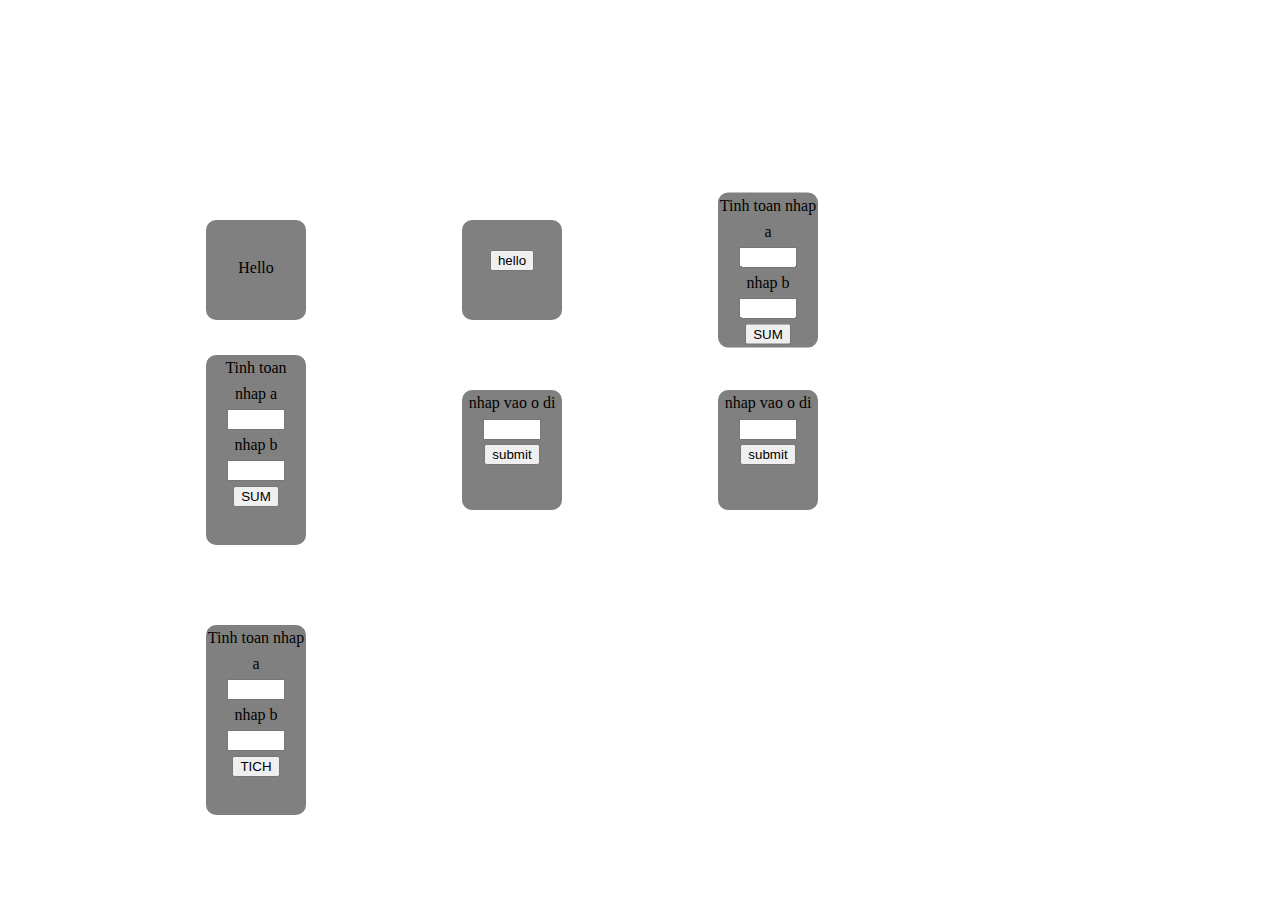
<file: javascript/index.html>
<!DOCTYPE html>
<html lang="en">
<head>
    <meta charset="UTF-8">
    <title>Title</title>
    <link rel="stylesheet" href="index.css">
</head>
<body>
<div class="bai-1">
    <p id="hello1"></p>
</div>
<div class="bai-2">
    <button onclick="hello()">hello</button>
</div>
<div class="bai-3">
    Tinh toan
    nhap a
    <br>
    <input type="text" id="a" style="width: 50px">
    <br>
    nhap b
    <br>
    <input type="text" id="b" style="width: 50px">
    <br>
    <button onclick="sumAB()">SUM</button>
</div>
<div class="bai-4">
    Tinh toan
    <br>
    nhap a
    <br>
    <input type="text" id="c" style="width: 50px">
    <br>
    nhap b
    <br>
    <input type="text" id="d" style="width: 50px">
    <br>
    <button onclick="sumCD()">SUM</button>
    <p id="hienthi"></p>
</div>
<div class="bai-5">
    nhap vao o di
    <input type="text" id="e" style="width: 50px">
    <br>
    <button onclick="hienthi()">submit</button>
    <p id="hienthi2"></p>

</div>
<div class="bai-6">
    nhap vao o di
    <input type="text" id="f" style="width: 50px">
    <br>
    <button onclick="hienthi2()">submit</button>
    <p id="hienthi3"></p>
</div>
<div class="bai-7">
    Tinh toan
    nhap a
    <br>
    <input type="text" id="g" style="width: 50px">
    <br>
    nhap b
    <br>
    <input type="text" id="h" style="width: 50px">
    <br>
    <button onclick="tichAB()">TICH</button>
    <p id="hienthi4"></p>
</div>
<script>

    alert("Hello");
    const hello1 = document.getElementById("hello1").innerHTML = "Hello"

    function hello() {
        alert("hello")
    }

    function sumAB() {
        const a = document.getElementById("a").value;
        const b = document.getElementById("b").value;
        const a1 = Number(a)
        const b1 = Number(b)
        const sum = a1 + b1
        alert(sum)
    }

    function sumCD() {
        const c = document.getElementById("c").value;
        const d = document.getElementById("d").value;
        const c1 = Number(c)
        const d1 = Number(d)
        const sum2 = c1 + d1
        document.getElementById("hienthi").innerHTML = sum2.toString()
    }

    function hienthi() {
        const e = document.getElementById("e").value
        document.getElementById("hienthi2").innerHTML = e.toString()
    }
    function hienthi2() {
        const f = document.getElementById("f").value
        const f1 = f * 10;
        document.getElementById("hienthi3").innerHTML = f1.toString()
    }
    function tichAB() {
        const g = document.getElementById("g").value;
        const h = document.getElementById("h").value;
        const g1 = Number(g)
        const h1 = Number(h)
        const sum3 = g1 * h1
        document.getElementById("hienthi4").innerHTML = sum3.toString()
    }
</script>
</body>
</html>
</file>
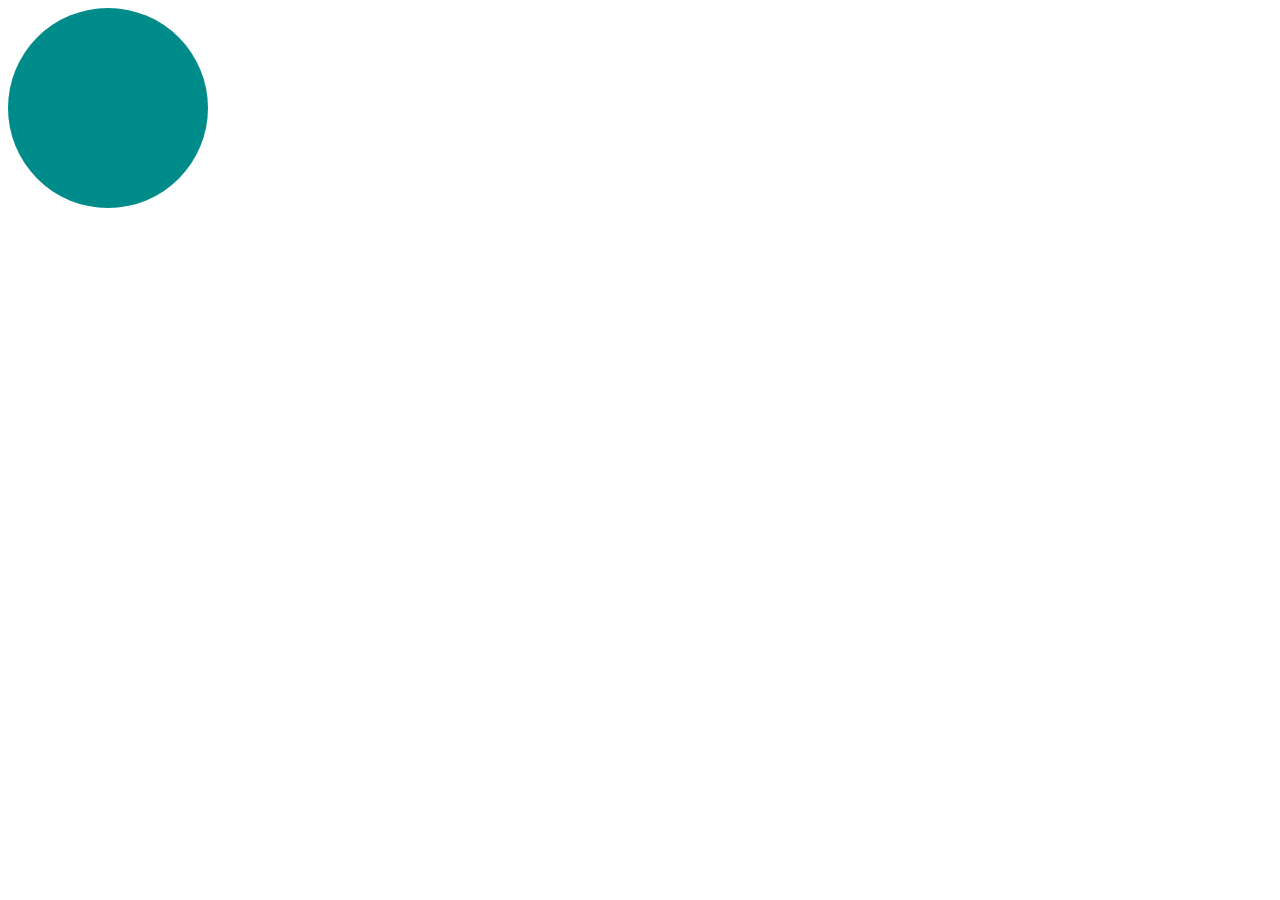
<file: javascript/10karCuaNal/index.html>
<!doctype html>
<html lang="en">
<head>
    <meta charset="UTF-8">
    <meta name="viewport"
          content="width=device-width, user-scalable=no, initial-scale=1.0, maximum-scale=1.0, minimum-scale=1.0">
    <meta http-equiv="X-UA-Compatible" content="ie=edge">
    <title>Document</title>
    <style>
        #hinhTron {
            width: 200px;
            height: 200px;
            border-radius: 50%;
            background-color: darkcyan;
            transition: left 0.1s, top 0.1s;
            position: relative;
        }

    </style>
</head>
<body>
<div id="hinhTron"></div>
<script>
    class HinhTron {
        constructor(x, y) {
            this.x = x;
            this.y = y;
            this.tocDo = 100
        }

        veLaiHinhTron() {
            let hinhTron = document.getElementById("hinhTron")
            hinhTron.style.top = this.x + 'px'
            hinhTron.style.left = this.y + 'px'

        }

        nutLen() {
            this.x -= this.tocDo;
            this.veLaiHinhTron()
        }

        nutXuong() {
            this.x += this.tocDo;
            this.veLaiHinhTron()
        }

        nutTrai() {
            this.y += this.tocDo
            this.veLaiHinhTron()
        }

        nutPhai() {
            this.y -= this.tocDo
            this.veLaiHinhTron()
        }

    }

    let circle = new HinhTron(10, 10)


    function button() {

        document.addEventListener("keydown", function (event) {
            console.log(event.key)
            switch (event.key) {
                case "ArrowUp":
                    circle.nutLen()
                    break;
                case "ArrowDown":
                    circle.nutXuong()
                    break;
                case "ArrowRight":
                    circle.nutTrai()
                    break;
                case "ArrowLeft":
                    circle.nutPhai()
                    break;
            }
        })

        function handleAnimation() {
            requestAnimationFrame(handleAnimation)
        }

        handleAnimation()
    }

    button()

</script>
</body>
</html>
</file>
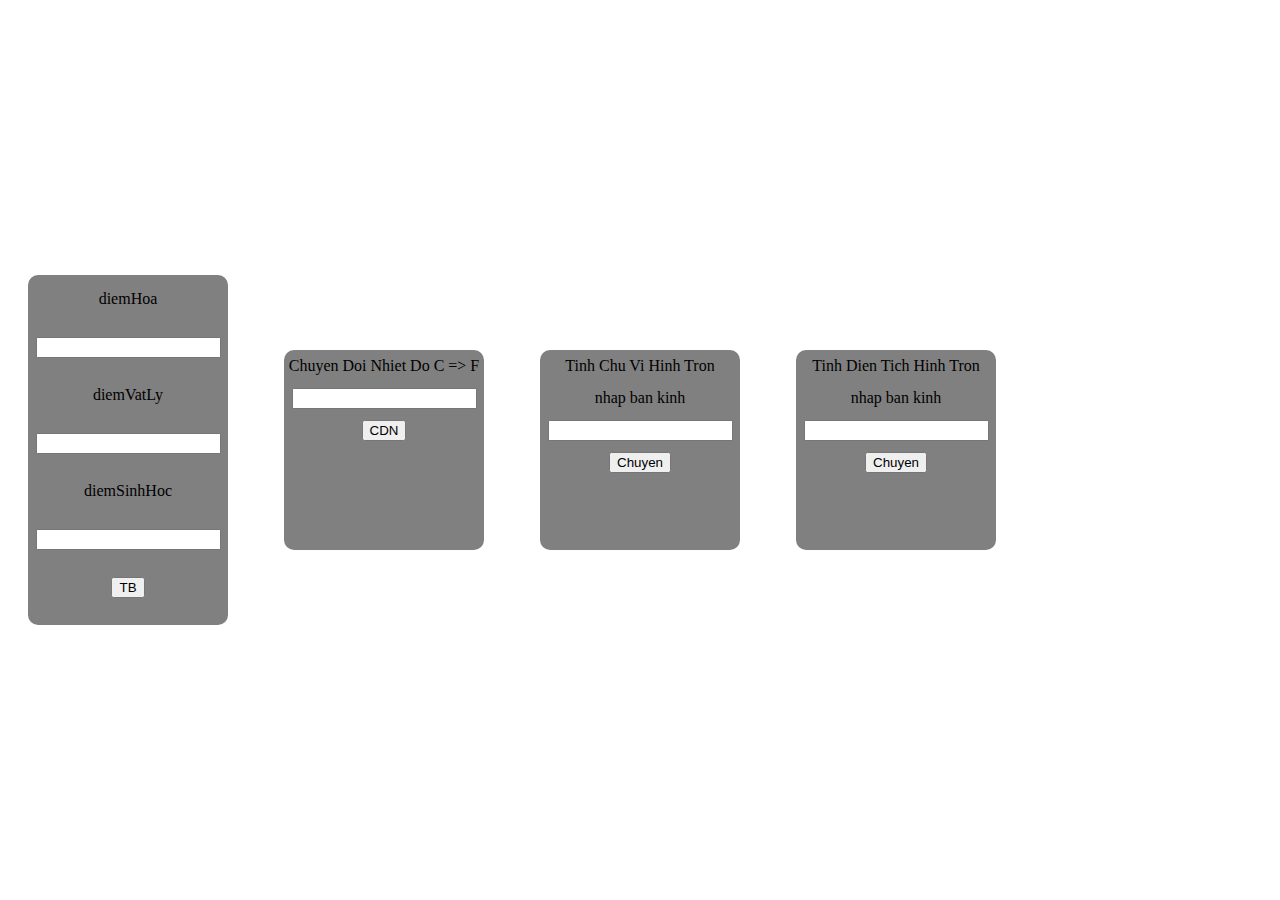
<file: javascript/baiTapCodeGym/baitap/index.html>
<!DOCTYPE html>
<html lang="en">
<head>
    <meta charset="UTF-8">
    <title>Title</title>
    <link rel="stylesheet" href="index.css">
</head>
<body>
<div class="bai-1">
    diemHoa
    <br>
    <input type="text" id="diemHoa">
    <br>
    diemVatLy
    <br>
    <input type="text" id="diemVatLy">
    <br>
    diemSinhHoc
    <br>
    <input type="text" id="diemSinhHoc">
    <br>
    <button onclick="tinhTongDiem()">TB</button>
    <p id="tongDiem"></p>
</div>

<div class="bai-2">
    Chuyen Doi Nhiet Do
    C => F
    <br>
    <input type="text" id="nhietDo">
    <br>
    <button onclick="chuyenDoiNhietDo()">CDN</button>
    <p id="chuyenDoiNhietDo"></p>


</div>
<div class="bai-3">
    Tinh Chu Vi Hinh Tron
    <br>
    nhap ban kinh
    <br>
    <input type="text" id="banKinh">
    <button onclick="tinhChuVi()">Chuyen</button>
    <p id="chuyen"></p>
</div>
<div class="bai-4">
    Tinh Dien Tich Hinh Tron
    <br>
    nhap ban kinh
    <br>
    <input type="text" id="bankinh2">
    <button onclick="tinhDienTich()">Chuyen</button>
    <p id="chuyen2"></p>
</div>
<script>
    function tinhTongDiem() {
        const diemHoa = +document.getElementById("diemHoa").value;
        const diemVatLy = +document.getElementById("diemVatLy").value;
        const diemSinhHoc = +document.getElementById("diemSinhHoc").value
        const tongDiem = (diemHoa + diemVatLy + diemSinhHoc) / 3
        document.getElementById("tongDiem").innerHTML = tongDiem.toString();
    }

    function chuyenDoiNhietDo() {
        const nhietDo = +document.getElementById("nhietDo").value;
        const chuyenDoiNhietDo = nhietDo * 9 / 5 + 32
        document.getElementById("chuyenDoiNhietDo").innerHTML = chuyenDoiNhietDo.toString();
    }

    function tinhChuVi() {
        const PI = 3.14
        const banKinh = +document.getElementById("banKinh").value;
        const chuyen = (banKinh * 2) * PI
        document.getElementById("chuyen").innerHTML = chuyen.toString();
    }
    function tinhDienTich() {
        const PI = 3.14
        const banKinh = +document.getElementById("bankinh2").value;
        const dientich = Math.pow(banKinh, 2) * PI
        document.getElementById("chuyen2").innerHTML = dientich.toString();
    }

</script>
</body>
</html>
</file>
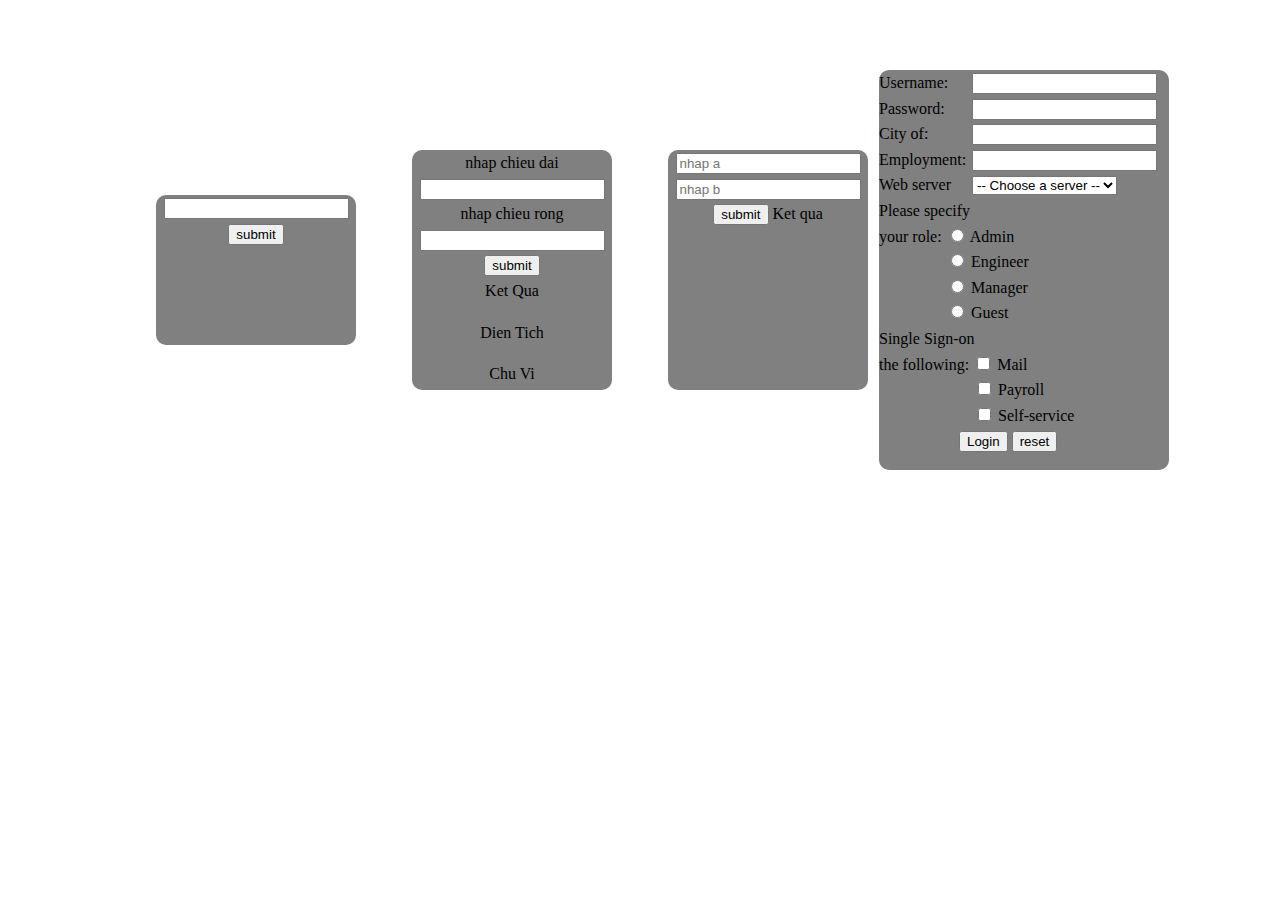
<file: javascript/baiTapCodeGym/baitap2/index.html>
<!DOCTYPE html>
<html lang="en">
<head>
    <meta charset="UTF-8">
    <title>Title</title>
    <style>
        .bai-3 {
            width: 200px;
            height: 150px;
            border-radius: 10px;
            background-color: gray;
            position: absolute;
            top: 30%;
            left: 20%;
            transform: translate(-50%, -50%);
            line-height: 1.6;
            text-align: center;
        }

        .bai-4 {
            width: 200px;
            height: 240px;
            border-radius: 10px;
            background-color: gray;
            position: absolute;
            top: 30%;
            left: 60%;
            transform: translate(-50%, -50%);
            line-height: 1.6;
            text-align: center;
        }

        .bai-5 {
            width: 200px;
            height: 240px;
            border-radius: 10px;
            background-color: gray;
            position: absolute;
            top: 30%;
            left: 40%;
            transform: translate(-50%, -50%);
            line-height: 1.6;
            text-align: center;
        }

        .bai-6 {
            width: 290px;
            height: 400px;
            border-radius: 10px;
            background-color: gray;
            position: absolute;
            top: 30%;
            left: 80%;
            transform: translate(-50%, -50%);
            line-height: 1.6;
            text-align: left;
        }

        .username {
            margin-left: 20px;
        }

        .password {
            margin-left: 23px;
        }

        .city {
            margin-left: 40px;
        }

        .employment {
            margin-left: 2px;
        }

        .server {
            width: auto;
            margin-left: 17px;
        }
    </style>
</head>
<body>
<div class="bai-3">
    <input type="text" id="text">
    <button onclick="print()">submit</button>
    <p id="result"></p>
</div>
<div class="bai-4">
    <input type="number" id="a" placeholder="nhap a">
    <br>
    <input type="number" id="b" placeholder="nhap b">
    <button onclick="soSanh()">submit</button>
    Ket qua
    <p id="soSanh"></p>

</div>
<div class="bai-5">
    nhap chieu dai
    <br>
    <input type="number" id="chieuDai">
    <br>
    nhap chieu rong
    <br>
    <input type="number" id="chieuRong">
    <button onclick="tinhToan()">submit</button>
    <br>
    Ket Qua
    <br>
    <p id="dienTich">Dien Tich</p>
    <p id="chuVi">Chu Vi</p>
</div>
<div class="bai-6">
    <span>Username: <input type="text" class="username"></span>
    <span>Password: <input type="text" class="password"></span>
    <br>
    <span>City of: <input type="text" class="city"></span>
    <span>Employment: <input type="text" class="employment"></span>
    <span>Web server <select name="Web" class="server">
    <option>-- Choose a server --</option>
        <option>VN</option>
        <option>US</option>
        <option>UK</option>
    </select></span>
    <br>
    <span>Please specify <br>
        your role: <input type="radio"  name="specify"> Admin
        <br>
                   <input type="radio" style="margin-left: 72px" name="specify"> Engineer
        <br>
                    <input type="radio" style="margin-left: 72px"  name="specify"> Manager
        <br>
                   <input type="radio" style="margin-left: 72px"  name="specify"> Guest
    </span>
    <span>
        <br>
        Single Sign-on <br>
        the following: <input type="checkbox"  name="Sign-on"> Mail
        <br>
                   <input type="checkbox" style="margin-left: 99px" name="Sign-on"> Payroll
        <br>
                    <input type="checkbox" style="margin-left: 99px"  name="Sign-on"> Self-service
    </span>
    <br>
    <span><button style="margin-left: 80px">Login</button> <button>reset</button></span>
</div>
<script>
    function print() {
        document.getElementById('result').innerHTML = document.getElementById('text').value;
    }

    function tinhToan() {
        const chieuDai = +document.getElementById('chieuDai').value
        const chieuRong = +document.getElementById('chieuRong').value
        const P = 2 * (chieuDai + chieuRong)
        const S = chieuDai * chieuRong
        document.getElementById('chuVi').innerHTML = P.toString();
        document.getElementById('dienTich').innerHTML = S.toString();
    }

    function soSanh() {
        const a = +document.getElementById('a').value
        const b = +document.getElementById('b').value
        if (a === b) return document.getElementById('soSanh').innerHTML = "a bang b"
        if (a > b) return document.getElementById('soSanh').innerHTML = "a lon hon b"
        if (a !== b) return document.getElementById('soSanh').innerHTML = "a khac b"
    }
</script>
</body>
</html>
</file>
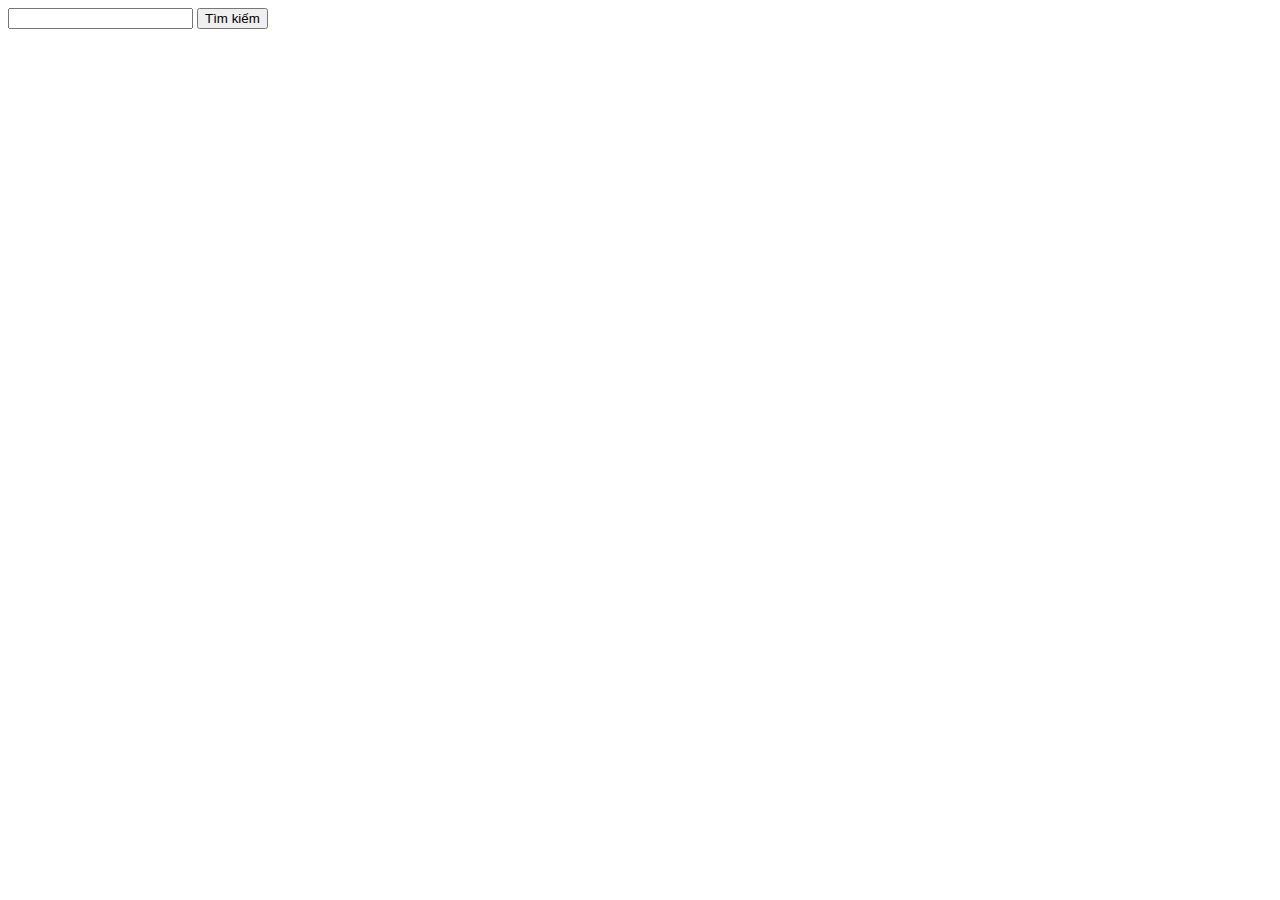
<file: html/form.html>
<!DOCTYPE html>
<html lang="en">
<head>
    <meta charset="UTF-8">
    <title>Title</title>
</head>
<body>
<form action="https://www.google.com.vn/search">
    <input type="text" name="q"/>
    <input type="submit" value="Tìm kiếm"/>
</form>
</body>
</html>
</file>
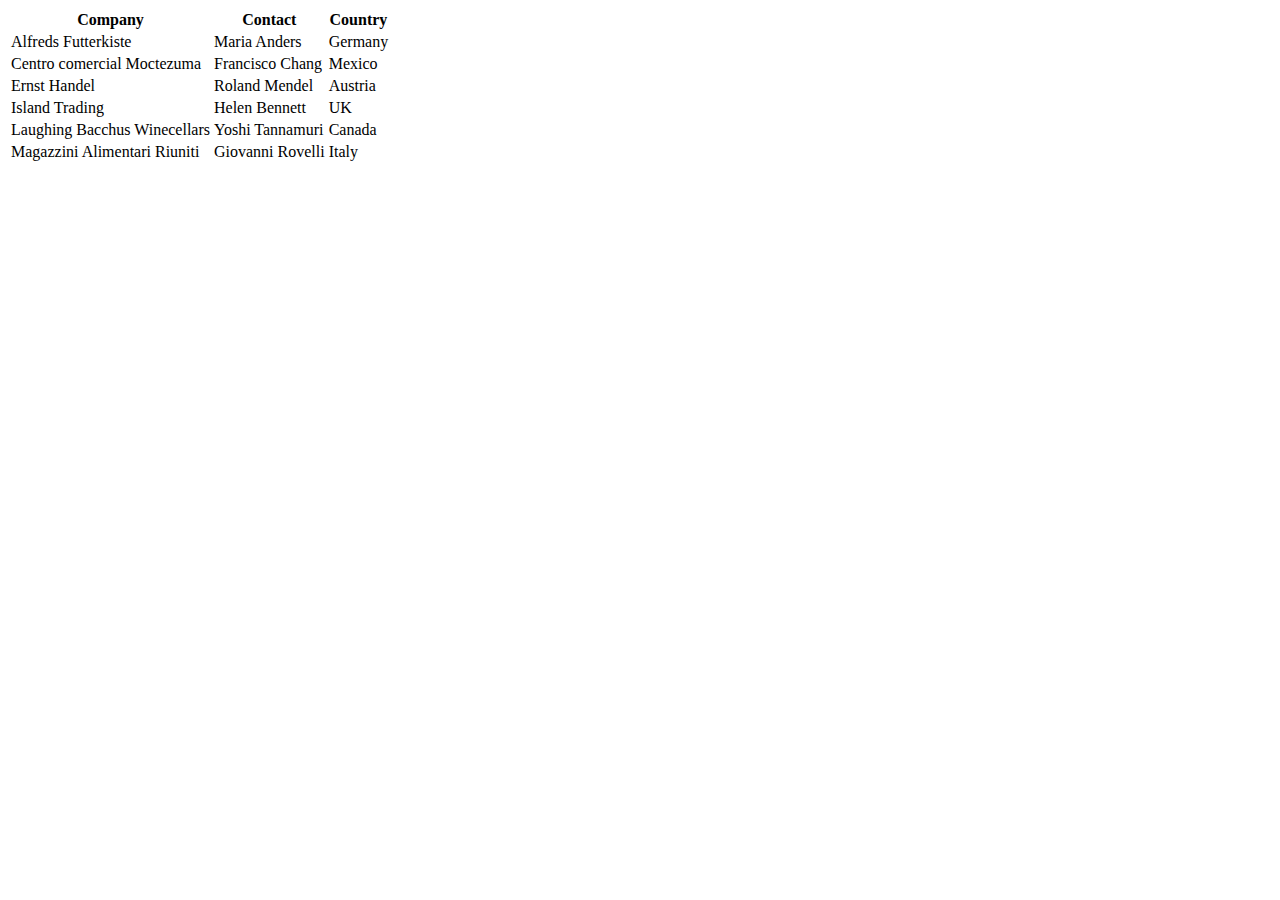
<file: html/taobang.html>
<!DOCTYPE html>
<html>
<head>
  <title> Table simple </title>
</head>
<body>
<table>
  <tr>
    <th>Company</th>
    <th>Contact</th>
    <th>Country</th>
  </tr>
  <tr>
    <td>Alfreds Futterkiste</td>
    <td>Maria Anders</td>
    <td>Germany</td>
  </tr>
  <tr>
    <td>Centro comercial Moctezuma</td>
    <td>Francisco Chang</td>
    <td>Mexico</td>
  </tr>
  <tr>
    <td>Ernst Handel</td>
    <td>Roland Mendel</td>
    <td>Austria</td>
  </tr>
  <tr>
    <td>Island Trading</td>
    <td>Helen Bennett</td>
    <td>UK</td>
  </tr>
  <tr>
    <td>Laughing Bacchus Winecellars</td>
    <td>Yoshi Tannamuri</td>
    <td>Canada</td>
  </tr>
  <tr>
    <td>Magazzini Alimentari Riuniti</td>
    <td>Giovanni Rovelli</td>
    <td>Italy</td>
  </tr>
</table>
</body>
</html>
</file>
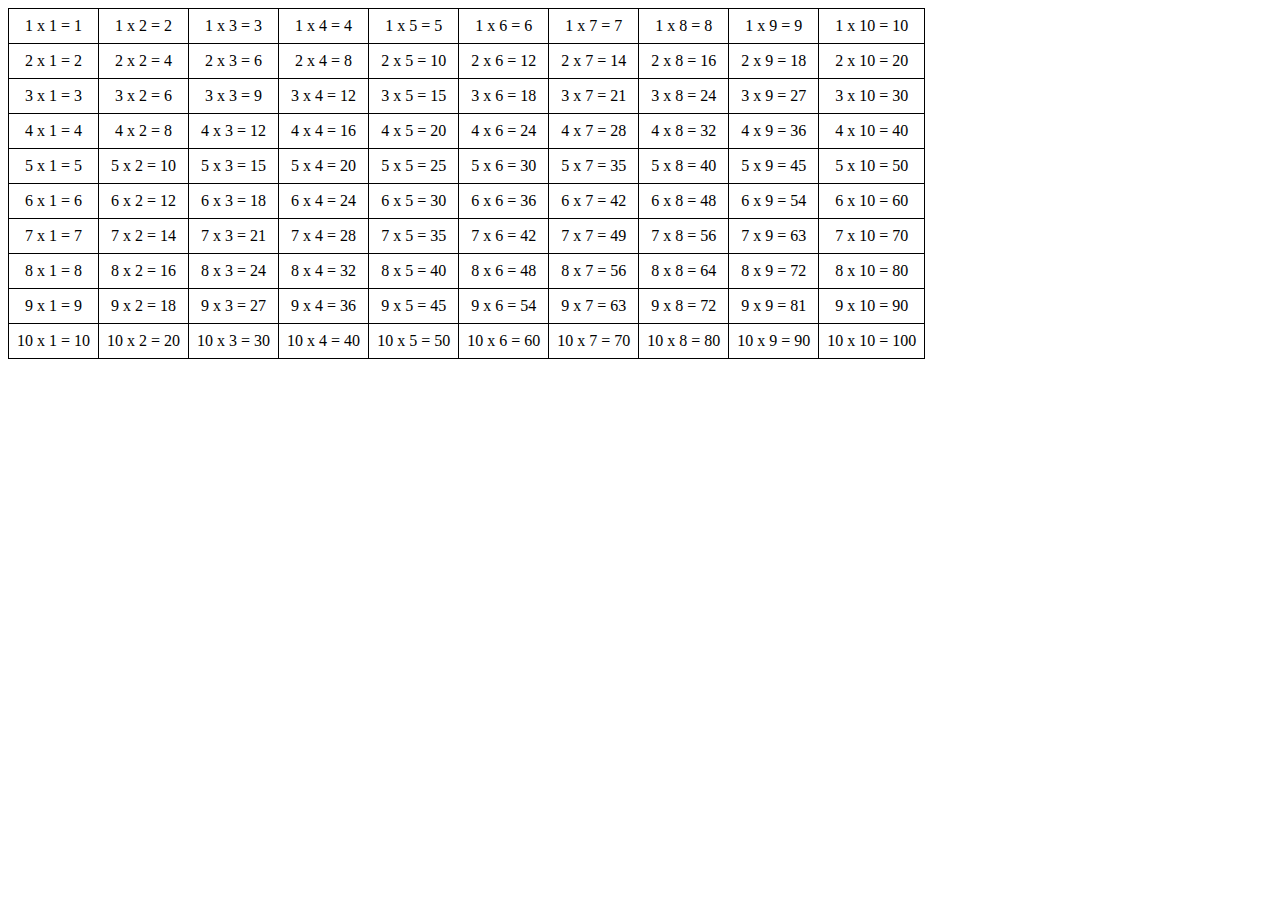
<file: javascript/baitapJames/bangcuuchuong.html>
<!doctype html>
<html lang="en">
<head>
    <meta charset="UTF-8">
    <meta name="viewport"
          content="width=device-width, user-scalable=no, initial-scale=1.0, maximum-scale=1.0, minimum-scale=1.0">
    <meta http-equiv="X-UA-Compatible" content="ie=edge">
    <title>Bảng cửu chương</title>
    <style>
        table {
            border-collapse: collapse;
        }

        th, td {
            border: 1px solid black;
            padding: 8px;
            text-align: center;
        }
    </style>
</head>
<body>
<table>
    <script>
        for (let i = 1; i <= 10; i++) {
            document.write("<tr>");
            for (let j = 1; j <= 10; j++) {
                document.write("<td>" + i + " x " + j + " = " + (i * j) + "</td>");
            }
            document.write("</tr>");
        }
    </script>
</table>
</body>
</html>
</file>
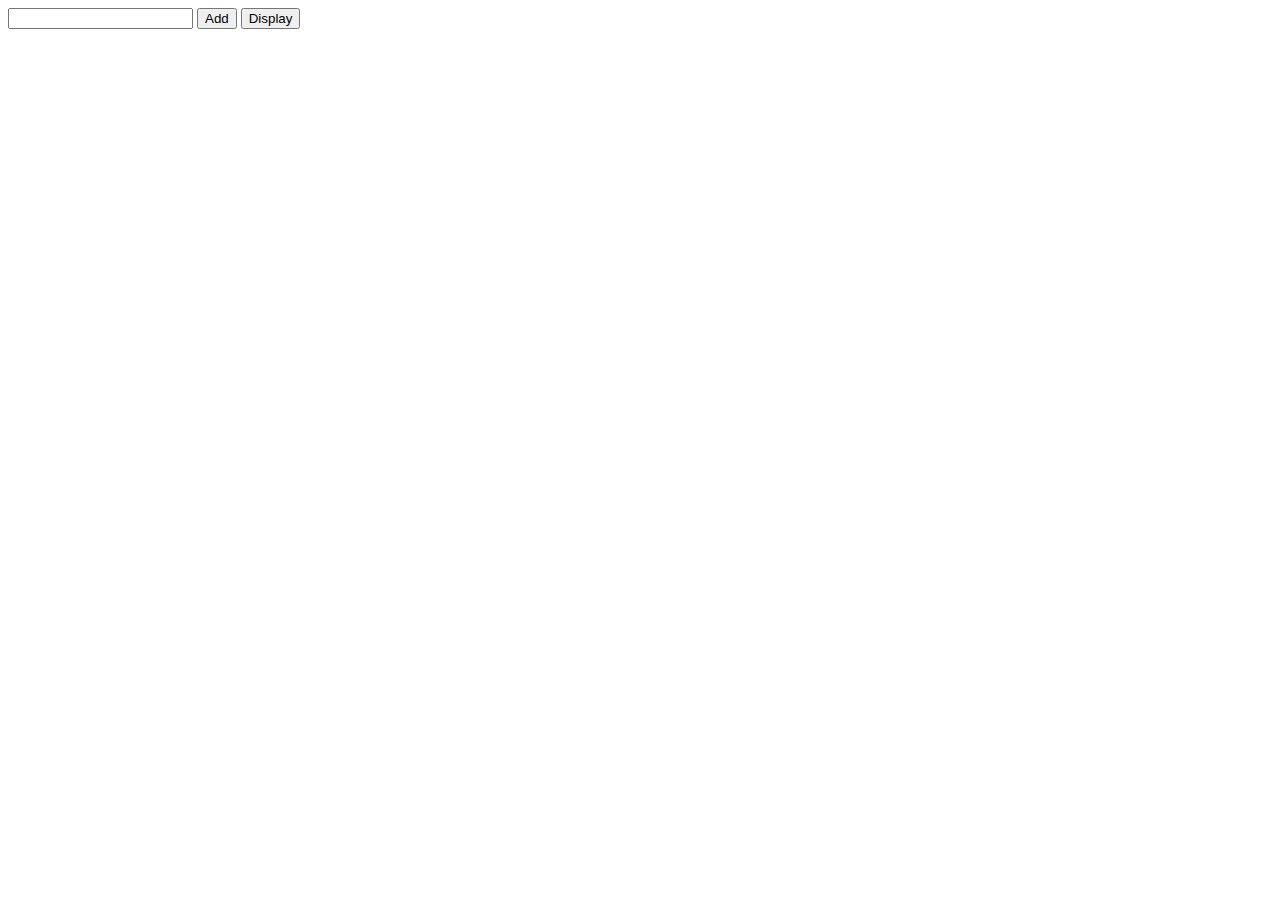
<file: javascript/baitapJames/mang.html>
<!doctype html>
<html lang="en">
<head>
    <meta charset="UTF-8">
    <meta name="viewport"
          content="width=device-width, user-scalable=no, initial-scale=1.0, maximum-scale=1.0, minimum-scale=1.0">
    <meta http-equiv="X-UA-Compatible" content="ie=edge">
    <title>Document</title>
</head>
<body>
<input type="text" id="txtValue"/>
<input type="button" id="btnAdd" value="Add" onclick="add_element_to_array();"/>
<input type="button" id="btnDisplay" value="Display" onclick="display_array();"/>
<div id="result"></div>
<script>
    let x = 0;
    let array = Array();
    function add_element_to_array() {
        array[x] = document.getElementById("txtValue").value;
        alert("Element: " + array[x] + " Added at index " + x);
        x++;
        document.getElementById("txtValue ").value = "";
    }
    function display_array() {
        let e = "<hr/>";
        for (let i = 0; i < array.length; i++) {
            e += "Element " + i + " = " + array[i] + "<br/>";
        }
        document.getElementById("result").innerHTML = e;
    }
</script>
</body>
</html>
</file>
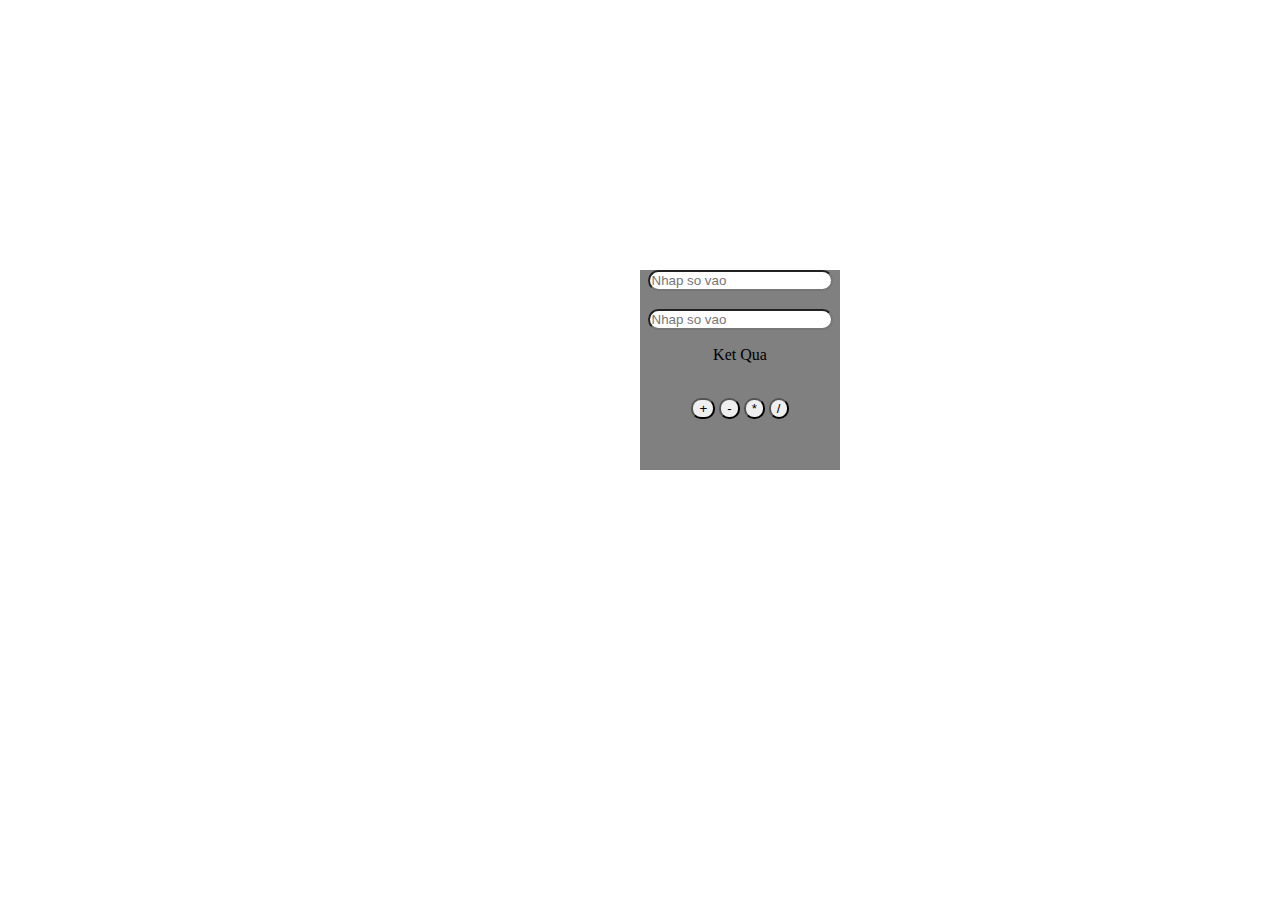
<file: javascript/baiTapCodeGym/baitap2/calculator.html>
<!doctype html>
<html lang="en">
<head>
    <meta charset="UTF-8">
    <meta name="viewport"
          content="width=device-width, user-scalable=no, initial-scale=1.0, maximum-scale=1.0, minimum-scale=1.0">
    <meta http-equiv="X-UA-Compatible" content="ie=edge">
    <title>Document</title>
    <style>
       .form-1{
           width: 200px;
           height: 200px;
           background-color: gray;
           position: absolute;
           top: 30%;
           left: 50%;
           text-align: center;
       }
       input[type="text"]{
           border-radius: 100px;

       }
       button[onclick]{
           border-radius: 10px;
       }
    </style>
</head>
<body>
    <div class="form-1">
        <input type="text" placeholder="Nhap so vao" id="a">
        <br>
        <br>
        <input type="text" placeholder="Nhap so vao" id="b">
        <br>
        <p>Ket Qua</p>
        <p id="result"></p>
        <br>
        <button onclick="button('+')">+</button>
        <button onclick="button('-')">-</button>
        <button onclick="button('*')">*</button>
        <button onclick="button('/')">/</button>

    </div>
</body>
<script>

    function button(params) {
        const inputFirst = +document.getElementById("a").value;
        const inputSeconds = +document.getElementById("b").value;
        if (params === '+'){
            let a = inputFirst + inputSeconds
            document.getElementById("result").innerHTML = a.toString()
        } else if(params === '-'){
            let b = inputFirst - inputSeconds
            document.getElementById("result").innerHTML = b.toString()
        } else if(params === '*'){
            let c = inputFirst * inputSeconds
            document.getElementById("result").innerHTML = c.toString()
        } else if(params === '/'){
            let d = inputFirst / inputSeconds
            document.getElementById("result").innerHTML = d.toString()
        }

    }
</script>
</html>
</file>
<file: javascript/index.css>
.bai-1 {
    width: 100px;
    height: 100px;
    border-radius: 10px;
    background-color: gray;
    position: absolute;
    top: 30%;
    left: 20%;
    transform: translate(-50%, -50%);
    line-height: 4;
    text-align: center;
}
.bai-2 {
    width: 100px;
    height: 100px;
    border-radius: 10px;
    background-color: gray;
    position: absolute;
    top: 30%;
    left: 40%;
    transform: translate(-50%, -50%);
    line-height: 5;
    text-align: center;
}
.bai-3 {
    width: 100px;
    height: 155px;
    border-radius: 10px;
    background-color: gray;
    position: absolute;
    top: 30%;
    left: 60%;
    transform: translate(-50%, -50%);
    line-height: 1.6;
    text-align: center;
}
.bai-4 {
    width: 100px;
    height: 190px;
    border-radius: 10px;
    background-color: gray;
    position: absolute;
    top: 50%;
    left: 20%;
    transform: translate(-50%, -50%);
    line-height: 1.6;
    text-align: center;
}
.bai-5{
    width: 100px;
    height: 120px;
    border-radius: 10px;
    background-color: gray;
    position: absolute;
    top: 50%;
    left: 40%;
    transform: translate(-50%, -50%);
    line-height: 1.6;
    text-align: center;
}
.bai-6 {
    width: 100px;
    height: 120px;
    border-radius: 10px;
    background-color: gray;
    position: absolute;
    top: 50%;
    left: 60%;
    transform: translate(-50%, -50%);
    line-height: 1.6;
    text-align: center;
}
.bai-7{
    width: 100px;
    height: 190px;
    border-radius: 10px;
    background-color: gray;
    position: absolute;
    top: 80%;
    left: 20%;
    transform: translate(-50%, -50%);
    line-height: 1.6;
    text-align: center;
}
</file>
<file: javascript/baiTapCodeGym/baitap/index.css>
.bai-1 {
    width: 200px;
    height: 350px;
    border-radius: 10px;
    background-color: gray;
    position: absolute;
    top: 50%;
    left: 10%;
    transform: translate(-50%, -50%);
    line-height: 3;
    text-align: center;
}
.bai-2{
    width: 200px;
    height: 200px;
    border-radius: 10px;
    background-color: gray;
    position: absolute;
    top: 50%;
    left: 30%;
    transform: translate(-50%, -50%);
    line-height: 2;
    text-align: center;
}
.bai-3{
    width: 200px;
    height: 200px;
    border-radius: 10px;
    background-color: gray;
    position: absolute;
    top: 50%;
    left: 50%;
    transform: translate(-50%, -50%);
    line-height: 2;
    text-align: center;
}
.bai-4{
    width: 200px;
    height: 200px;
    border-radius: 10px;
    background-color: gray;
    position: absolute;
    top: 50%;
    left: 70%;
    transform: translate(-50%, -50%);
    line-height: 2;
    text-align: center;
}
</file>
